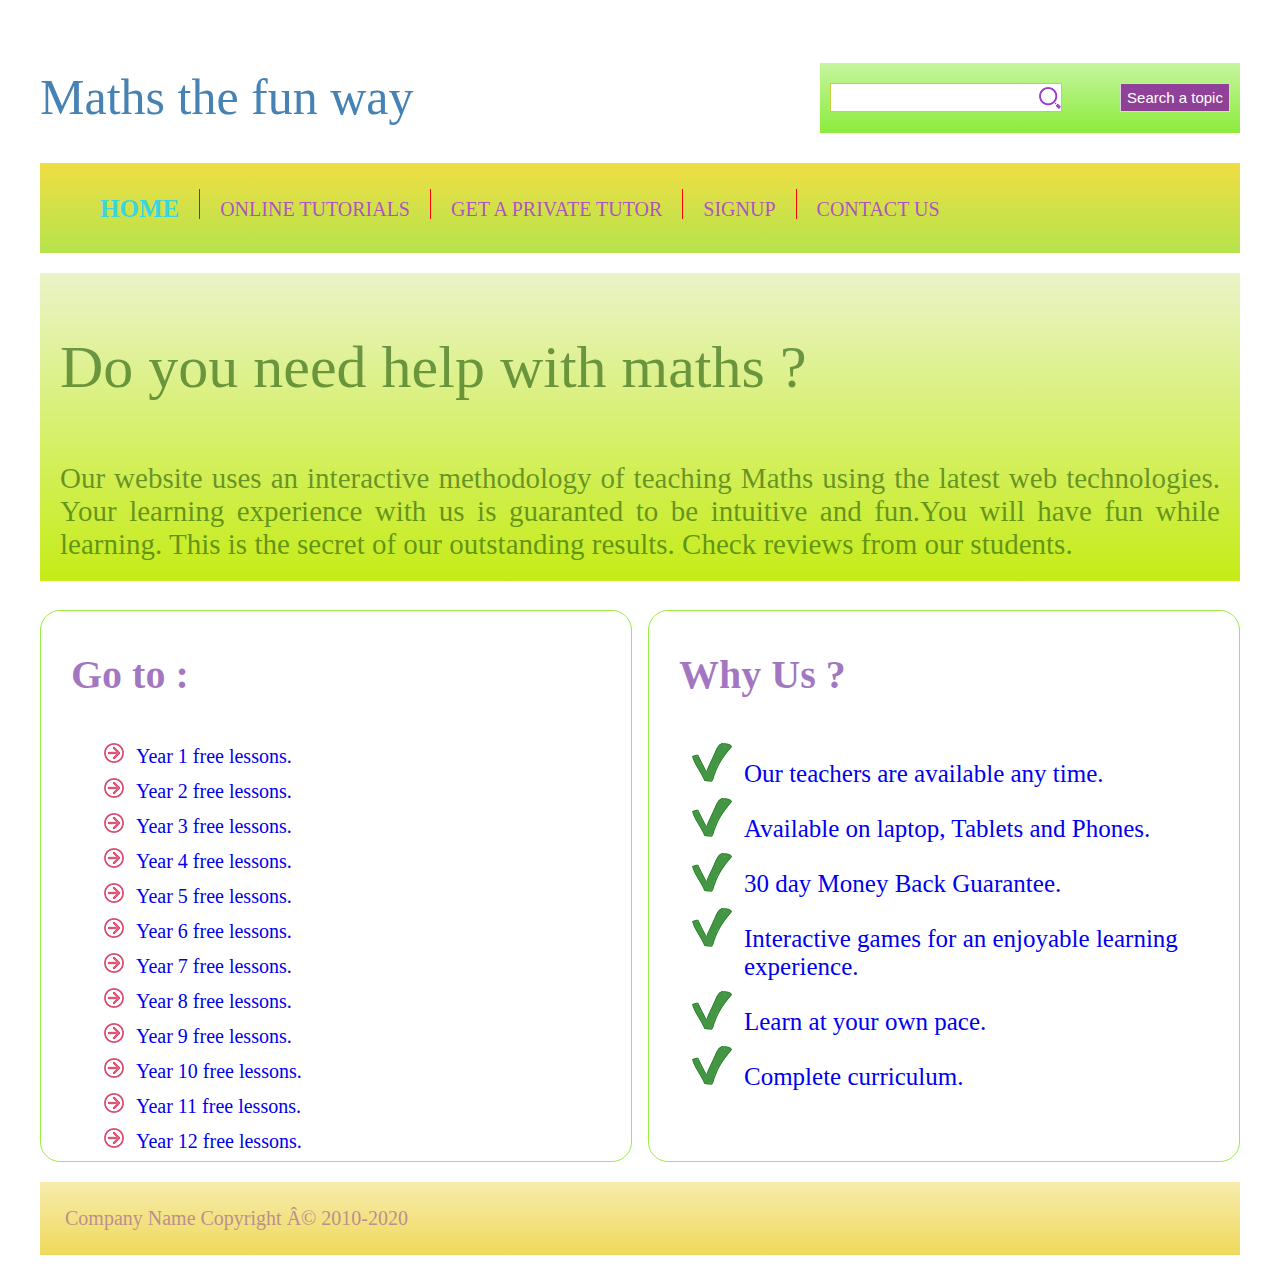
<file: index.html>
<!DOCTYPE html>
<html>
    <head>
        <meta charset="utf=8">
        <title>
            project 1
        </title>
        <meta name="viewport" content="width=device-width" initial scale=1.0 user-scalable="yes">
        <link rel="stylesheet" type="text/css" href="index.css">
    </head>
    <body>
        <div class="container">
            <div class="header">
                <div class="name">
                    <p>Maths the fun way</p>
                </div>
                <div class="search">
                    <form>
                        <input type="text" id="textbox">
                        <input type="submit" value="Search a topic" id="searchbox">
                    </form>
                </div>
                <div class="clear">
                </div>
            </div>
            <div class="menu">
                <ul>
                    <li><a href="#" class="active">home</a></li>
                    <li><a href="#">online tutorials</a></li>
                    <li><a href="#">get a private tutor</a></li>
                    <li><a href="#">signup</a></li>
                    <li><a href="#">contact us</a></li>
                </ul>
            </div>
            <div class="para">
                <h1>Do you need help with maths ?</h1>
                <p>Our website uses an interactive methodology of teaching Maths using the latest web technologies. Your learning experience with us is guaranted to be intuitive and fun.You will have fun while learning. This is the secret of our outstanding results. Check reviews from our students. </p>
            </div>
            <div>
                <div id="table">
                    <h3>Go to : </h3>
                     <ul>
                         <li><a href="#">Year 1 free lessons.</a></li>
                         <li><a href="#">Year 2 free lessons.</a></li>
                         <li><a href="#">Year 3 free lessons.</a></li>
                         <li><a href="#">Year 4 free lessons.</a></li>
                         <li><a href="#">Year 5 free lessons.</a></li>     
                         <li><a href="#">Year 6 free lessons.</a></li>
                         <li><a href="#">Year 7 free lessons.</a></li>
                         <li><a href="#">Year 8 free lessons.</a></li>
                         <li><a href="#">Year 9 free lessons.</a></li>
                         <li><a href="#">Year 10 free lessons.</a></li>
                         <li><a href="#">Year 11 free lessons.</a></li>
                         <li><a href="#">Year 12 free lessons.</a></li>
                     </ul>
                 </div>
                 <div id="table1">
                     <h3>Why Us ? </h3>
                     <ul>
                         <li><a href="#">Our teachers are available any time.</a></li>
                         <li><a href="#"> Available on laptop, Tablets and Phones.</a></li>
                         <li><a href="#">30 day Money Back Guarantee.</a></li>
                         <li><a href="#">Interactive games for an enjoyable learning experience.</a></li>
                         <li><a href="#">Learn at your own pace.</a></li>
                         <li><a href="#">Complete curriculum.</a></li>
                     </ul>
                 </div>
                 <div id="clear">
                     
                 </div>
            </div>
            <div id="footer">
                <p>Company Name Copyright © 2010-2020</p>
            </div>
        </div>
    </body>
</html>
</file>
<file: index.css>
.container{
    width: 1200px;
    margin: 0 auto;
}
.header{
    padding: 10px 0px; 
    height: 100px;
}
.search{
    float: right;
    background: linear-gradient(to top,rgba(112, 231, 14, 0.808), rgba(112,231,14,0.4));
    height: 50px;
    padding: 20px 10px 0px 10px;
    margin-top: 45px;
    width: 400px;
}
.name p{
    float: left;
    color: steelblue;
    font-size: 50px;
    font-weight: 100;
}
.clear{
    clear: both;
}
#textbox{
    float: left;
    width: 220px;
    padding: 5px;
    font-size: 15px;
    color: rgba(223, 28, 206, 0.562);
    background: white url(search.png) center right no-repeat;
    border: 1px solid #C8D03E;

}
#searchbox{
    font-weight: 11ld;
    width: 110px;
    float: right;
    font-size: 15px;
    padding: 5px;
    background: rgba(137, 24, 160, 0.815);
    color: white;
    text-align: center;
    border: 1px solid #DCD5E1;
}
ul{
    list-style: none;
}
.menu{
    background: linear-gradient(rgba(238, 220, 54, 0.932), rgba(165, 221, 35, 0.815) ) ;
    background: -webkit-linear-gradient(rgba(238, 220, 54, 0.932), rgba(165, 221, 35, 0.815) ) ;
    background: -moz-linear-gradient(rgba(238, 220, 54, 0.932), rgba(165, 221, 35, 0.815) ) ;
    background: -o-linear-gradient(rgba(238, 220, 54, 0.932), rgba(165, 221, 35, 0.815) ) ;
    background: -ms-linear-gradient(rgba(238, 220, 54, 0.932), rgba(165, 221, 35, 0.815) ) ;
    padding: 10px 0;
    margin-top: 35px;
    height: 70px;
}
.menu ul li{
    float: left;
    text-align: left;
    border-right: 1px red solid;
    padding: 0 20px;
    height: 30px;
   }
.menu ul li a{
    text-decoration: none;
    line-height: 40px;
    font-size: 20px;
    text-transform: uppercase;
    color: rgba(166, 50, 219, 0.822);
    -webkit-transition: font-size 0.3s ease;
    -o-transition: font-size 0.3s ease;
    -moz-transition: font-size 0.3s ease;
    -ms-transition: font-size 0.3s ease;
    transition: font-size 0.3s ease;
}
.menu ul li:last-child{
    border-right: none;
}
.menu ul li a:hover, .menu ul li a.active{
    font-weight: bold;
    font-size: 25px;
    color: rgba(44, 212, 241, 0.932)
}
.para{
    background:linear-gradient(rgba(185, 216, 72, 0.3), rgba(193, 235, 7, 0.938));
    padding: 20px 20px 0px 20px;
    margin: 20px 0;
}
.para h1{
    color: rgba(29, 88, 6, 0.6);
    font-size: 60px;
    font-weight: normal;
}
.para p{
    color: rgba(29, 88, 6, 0.6);
    font-size: 29px; 
    padding: 20px 0;  
    text-align: justify;
}
#table{
    border: 1px solid rgba(132, 230, 20, 0.808);
    border-radius: 20px;
    float: left;
    width: 590px;
    height: 550px;
}
#table h3{
    color: rgba(90, 12, 143, 0.562);
    font-size: 40px;
    padding-left: 30px;
}
#table ul{
    list-style-image: url(arrow.png);
    padding-left: 90px;
}
#table ul li{
    padding: 5px;
}
#table ul li a{
    text-decoration: none;
    font-size: 20px;
    font-weight: normal;
    transition: font-weight 0.5s ease;
    -moz-transition: font-size 0.5s ease;
    -webkit-transition: font-size 0.5s ease;
    -ms-transition: font-size 0.5s ease;
    -o-transition: font-size 0.5s ease;
}
#table ul li a:hover{
    text-decoration: none;
    font-weight: bold;
    font-size: 25px;
}

#table1{
    border: 1px solid rgba(132, 230, 20, 0.808);
    border-radius: 20px;
    float: right;
    width: 590px;
    height: 550px;
}
#table1 h3{
    color: rgba(90, 12, 143, 0.562);
    font-size: 40px;
    padding-left: 30px;
}
#table1 ul{
    list-style-image: url(tick.png);
    padding-left: 90px;
}
#table1 ul li{
    padding: 5px;
}
#table1 ul li a{
    text-decoration: none;
    font-size: 25px;
    font-weight: normal;
    transition: font-weight 0.5s ease;
    -moz-transition: font-size 0.5s ease;
    -webkit-transition: font-size 0.5s ease;
    -ms-transition: font-size 0.5s ease;
    -o-transition: font-size 0.5s ease;
}
#table1 ul li a:hover{
    text-decoration: none;
    font-weight: bold;
    font-size: 30px;
}
#clear{
    clear: both;
}
#footer p{
    padding: 25px;
    color: rosybrown;
    font-size: 20px;
    background: linear-gradient(rgba(236, 211, 69, 0.445), rgba(236, 209, 55, 0.815));
}
</file>
